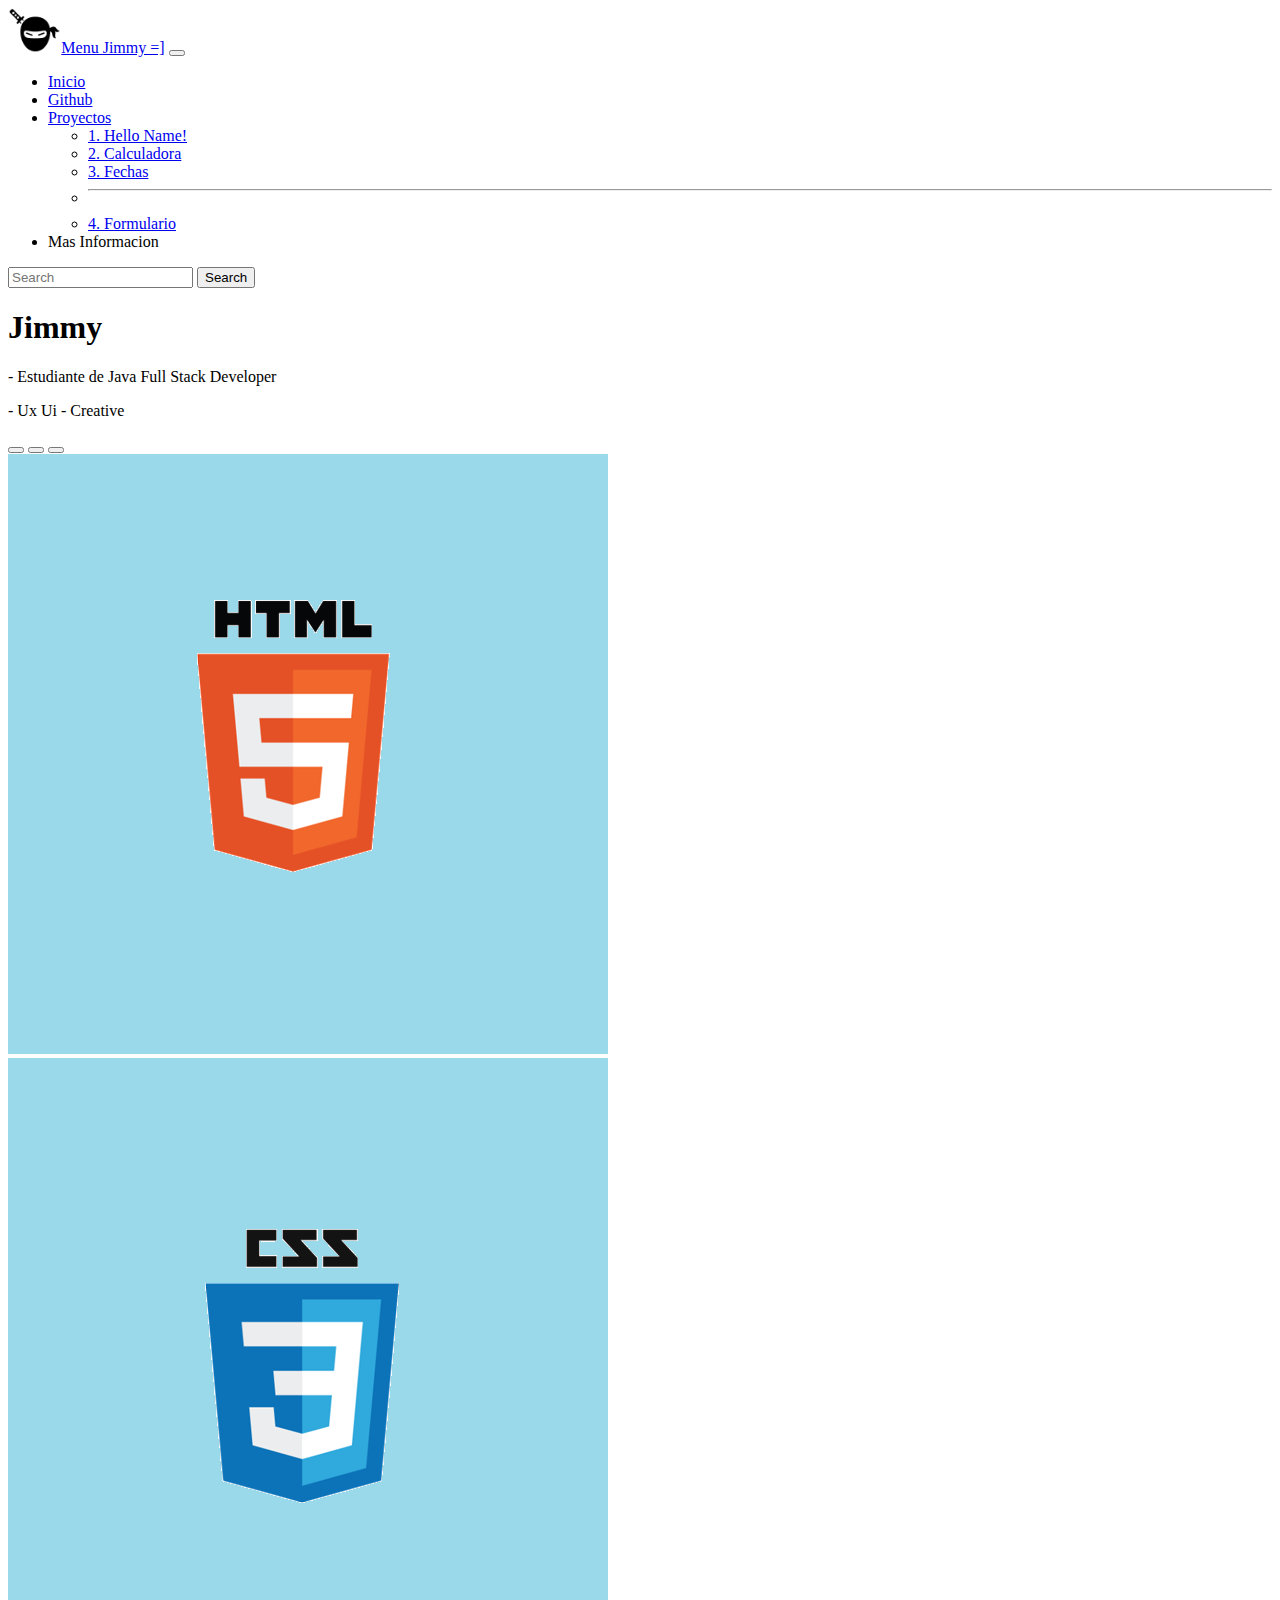
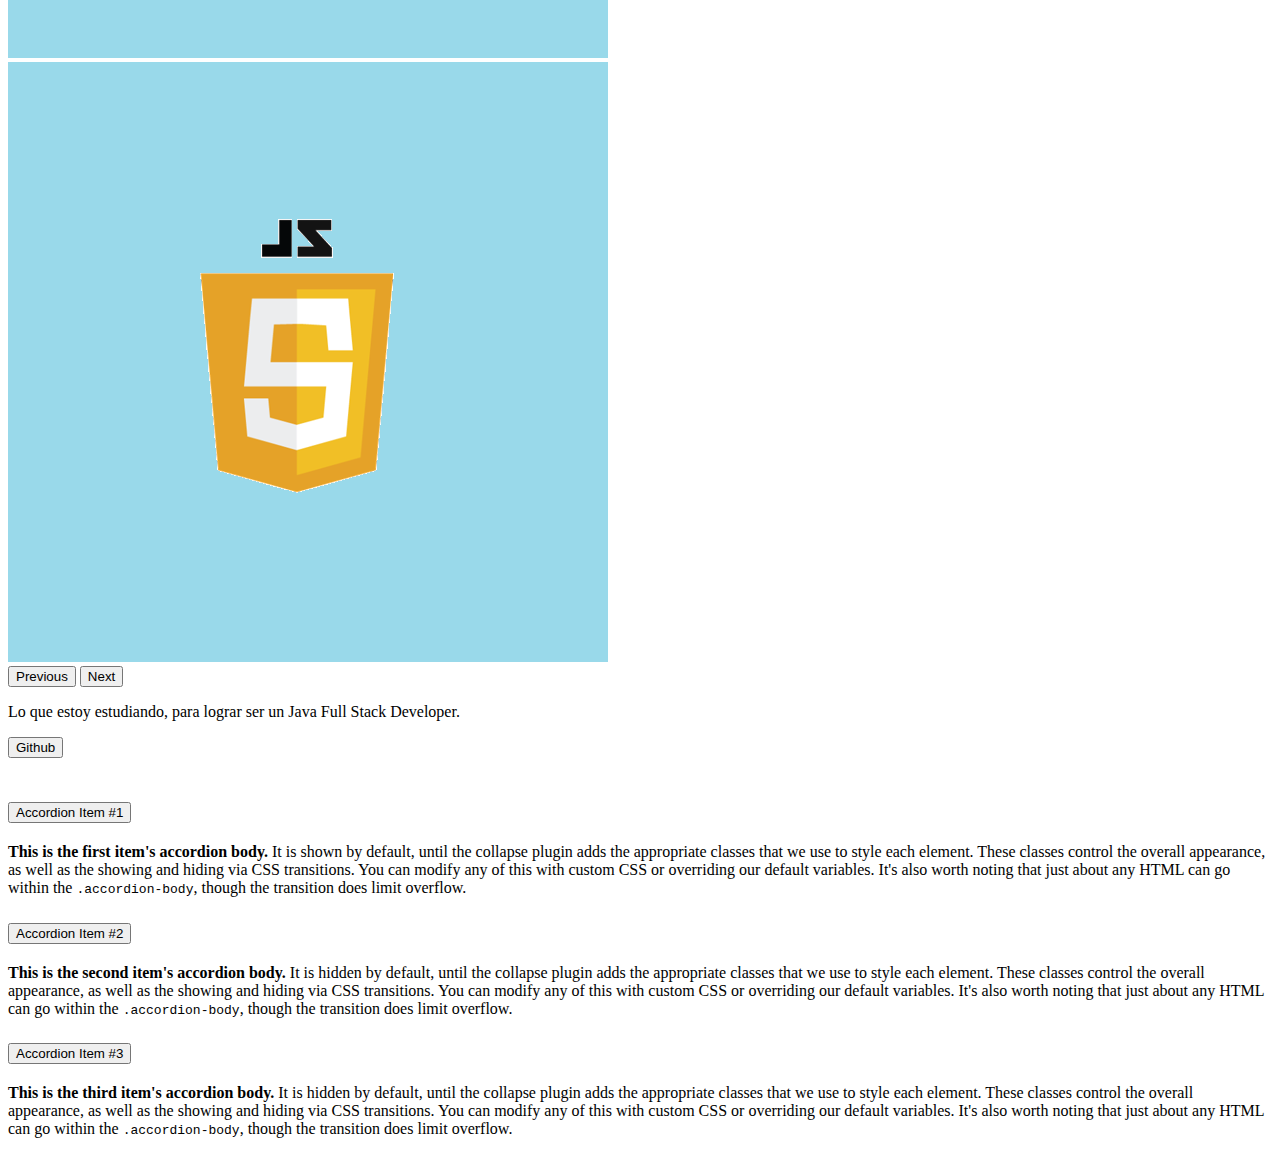
<file: index.html>
<!doctype html>
<html lang="en">

<head>
    <meta charset="utf-8">
    <meta name="viewport" content="width=device-width, initial-scale=1">
    <title>Bootstrap demo</title>
    <!-- Bootstrap CSS -->
    <link href="https://cdn.jsdelivr.net/npm/bootstrap@5.3.0-alpha1/dist/css/bootstrap.min.css" 
    rel="stylesheet"
    integrity="sha384-GLhlTQ8iRABdZLl6O3oVMWSktQOp6b7In1Zl3/Jr59b6EGGoI1aFkw7cmDA6j6gD" 
    crossorigin="anonymous">
    <!-- Css Pesonalizado -->
    <link rel="stylesheet" href="./style.css"
</head>

<body>
    <!-- navbar -->
    <nav class="navbar navbar-expand-sm bg-body-emphasis">
        <div class="container-fluid">
            <a class="navbar-brand" href="#">
                <img class="logo-ninja" src="./assets/ninja.png" alt="Logo Ninja">Menu Jimmy =]</a>
            <button class="navbar-toggler" type="button" data-bs-toggle="collapse"
                data-bs-target="#navbarSupportedContent" aria-controls="navbarSupportedContent" aria-expanded="false"
                aria-label="Toggle navigation">
                <span class="navbar-toggler-icon"></span>
            </button>
            <div class="collapse navbar-collapse" id="navbarSupportedContent">
                <ul class="navbar-nav me-auto mb-2 mb-lg-0">
                    <li class="nav-item">
                        <a class="nav-link active" aria-current="page" href="#"> Inicio </a>
                    </li>
                    <li class="nav-item">
                        <a class="nav-link" target="_blank" href="https://github.com/jimmyarq" alt="Logo Ninja"> Github </a>
                    </li>
                    <li class="nav-item dropdown">
                        <a class="nav-link dropdown-toggle" href="#" role="button" data-bs-toggle="dropdown"
                            aria-expanded="false">
                            Proyectos
                        </a>
                        <ul class="dropdown-menu">
                            <li><a class="dropdown-item" href="./conceptos/practica/index.html"> 1. Hello Name! </a></li>
                            <li><a class="dropdown-item" href="#"> 2. Calculadora </a></li>
                            <li><a class="dropdown-item" href="#"> 3. Fechas </a></li>
                            <li>
                                <hr class="dropdown-divider">
                            </li>
                            <li><a class="dropdown-item" href="#"> 4. Formulario </a></li>
                        </ul>
                    </li>
                    <li class="nav-item">
                        <a class="nav-link disabled"> Mas Informacion </a>
                    </li>
                </ul>
                <form class="d-flex" role="search">
                    <input class="form-control me-2" type="search" placeholder="Search" aria-label="Search">
                    <button class="btn btn-outline-success" type="submit">Search</button>
                </form>
            </div>
        </div>
    </nav>
    <!--  Acerca de mi-->
    <div class="container-fluid">
        <div class="row">
            <h1 class="col"> Jimmy </h1>
    </div>
    <div class"row">
        <p class="col-12 col-sm-4">
            - Estudiante de Java Full Stack Developer
        </p>
        <p class="col-12 col-sm-4">
            - Ux Ui - Creative
        </p>
    </div>
    <div class="container">
        <div class="row">
          <!-- carousel -->
          <div class="col-10 col-sm-7">
            <div id="carouselExampleIndicators" class="carousel slide">
              <div class="carousel-indicators">
                <button
                  type="button"
                  data-bs-target="#carouselExampleIndicators"
                  data-bs-slide-to="0"
                  class="active"
                  aria-current="true"
                  aria-label="Slide 1"
                ></button>
                <button
                  type="button"
                  data-bs-target="#carouselExampleIndicators"
                  data-bs-slide-to="1"
                  aria-label="Slide 2"
                ></button>
                <button
                  type="button"
                  data-bs-target="#carouselExampleIndicators"
                  data-bs-slide-to="2"
                  aria-label="Slide 3"
                ></button>
              </div>
              <div class="carousel-inner">
                <div class="carousel-item active">
                  <img
                    src="./assets/img/carousel/1. html-logo.png"
                    class="d-block w-60 mx-auto"
                    alt="1"
                  />
                </div>
                <div class="carousel-item">
                  <img
                    src="./assets/img/carousel/2. css-logo.png"
                    class="d-block w-60 mx-auto"
                    alt="2"
                  />
                </div>
                <div class="carousel-item">
                  <img
                    src="./assets/img/carousel/3. javascrip-logo.png"
                    class="d-block w-60 mx-auto"
                    alt="3"
                  />
                </div>
              </div>
              <button
                class="carousel-control-prev"
                type="button"
                data-bs-target="#carouselExampleIndicators"
                data-bs-slide="prev"
              >
                <span
                  class="carousel-control-prev-icon"
                  aria-hidden="true"
                ></span>
                <span class="visually-hidden">Previous</span>
              </button>
              <button
                class="carousel-control-next"
                type="button"
                data-bs-target="#carouselExampleIndicators"
                data-bs-slide="next"
              >
                <span
                  class="carousel-control-next-icon"
                  aria-hidden="true"
                ></span>
                <span class="visually-hidden">Next</span>
              </button>
            </div>
          </div>
          <!-- Descripción -->
          <div class="col-10 col-sm-3">
            <p>Lo que estoy estudiando, para lograr ser un Java Full Stack Developer.</p>
            <div class="text-center">
            <button type="button" class="btn btn-dark my-2 mx-auto"> Github </button>
         </div>
          </div>
        </div>
      </div>
      <br>
<!-- Acordeon -->
<div class="accordion" id="accordionExample">
    <div class="accordion-item">
      <h2 class="accordion-header" id="headingOne">
        <button class="accordion-button" type="button" data-bs-toggle="collapse" data-bs-target="#collapseOne" aria-expanded="true" aria-controls="collapseOne">
          Accordion Item #1
        </button>
      </h2>
      <div id="collapseOne" class="accordion-collapse collapse show" aria-labelledby="headingOne" data-bs-parent="#accordionExample">
        <div class="accordion-body">
          <strong>This is the first item's accordion body.</strong> It is shown by default, until the collapse plugin adds the appropriate classes that we use to style each element. These classes control the overall appearance, as well as the showing and hiding via CSS transitions. You can modify any of this with custom CSS or overriding our default variables. It's also worth noting that just about any HTML can go within the <code>.accordion-body</code>, though the transition does limit overflow.
        </div>
      </div>
    </div>
    <div class="accordion-item">
      <h2 class="accordion-header" id="headingTwo">
        <button class="accordion-button collapsed" type="button" data-bs-toggle="collapse" data-bs-target="#collapseTwo" aria-expanded="false" aria-controls="collapseTwo">
          Accordion Item #2
        </button>
      </h2>
      <div id="collapseTwo" class="accordion-collapse collapse" aria-labelledby="headingTwo" data-bs-parent="#accordionExample">
        <div class="accordion-body">
          <strong>This is the second item's accordion body.</strong> It is hidden by default, until the collapse plugin adds the appropriate classes that we use to style each element. These classes control the overall appearance, as well as the showing and hiding via CSS transitions. You can modify any of this with custom CSS or overriding our default variables. It's also worth noting that just about any HTML can go within the <code>.accordion-body</code>, though the transition does limit overflow.
        </div>
      </div>
    </div>
    <div class="accordion-item">
      <h2 class="accordion-header" id="headingThree">
        <button class="accordion-button collapsed" type="button" data-bs-toggle="collapse" data-bs-target="#collapseThree" aria-expanded="false" aria-controls="collapseThree">
          Accordion Item #3
        </button>
      </h2>
      <div id="collapseThree" class="accordion-collapse collapse" aria-labelledby="headingThree" data-bs-parent="#accordionExample">
        <div class="accordion-body">
          <strong>This is the third item's accordion body.</strong> It is hidden by default, until the collapse plugin adds the appropriate classes that we use to style each element. These classes control the overall appearance, as well as the showing and hiding via CSS transitions. You can modify any of this with custom CSS or overriding our default variables. It's also worth noting that just about any HTML can go within the <code>.accordion-body</code>, though the transition does limit overflow.
        </div>
      </div>
    </div>
  </div>
<br>
    <script src="https://cdn.jsdelivr.net/npm/bootstrap@5.3.0-alpha1/dist/js/bootstrap.bundle.min.js"
        integrity="sha384-w76AqPfDkMBDXo30jS1Sgez6pr3x5MlQ1ZAGC+nuZB+EYdgRZgiwxhTBTkF7CXvN"
        crossorigin="anonymous"></script>
</body>

</html>
</file>
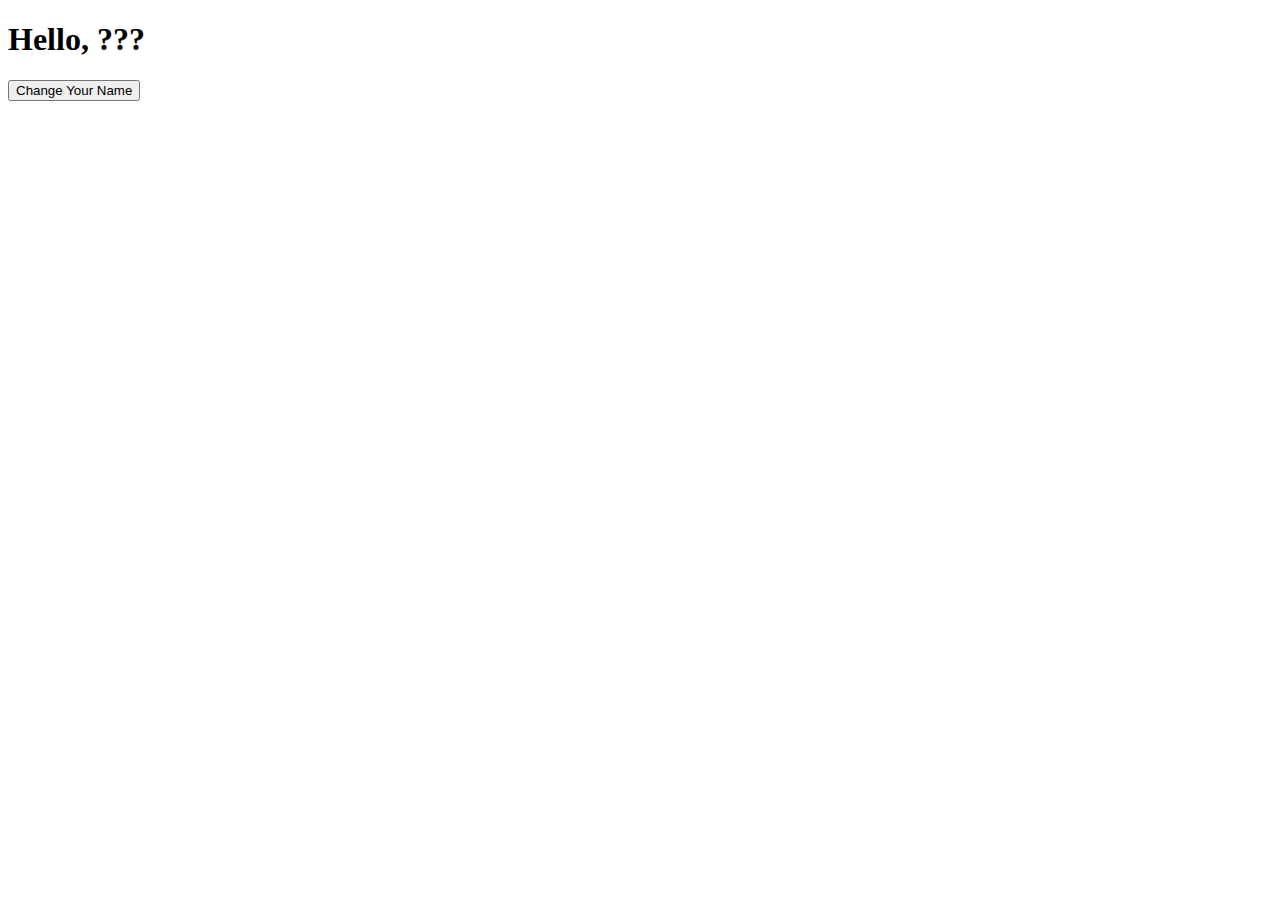
<file: conceptos/practica/index.html>
<!doctype html>
<html lang="en">
  <head>
    <meta charset="utf-8">
    <meta name="viewport" content="width=device-width, initial-scale=1">
    <title> Hello Name </title>
    <link href="https://cdn.jsdelivr.net/npm/bootstrap@5.3.0-alpha1/dist/css/bootstrap.min.css" rel="stylesheet" integrity="sha384-GLhlTQ8iRABdZLl6O3oVMWSktQOp6b7In1Zl3/Jr59b6EGGoI1aFkw7cmDA6j6gD" crossorigin="anonymous">
  </head>
  <body>
    <h1 id="greetings"> Hello, ??? </h1> 
    <script src="https://cdn.jsdelivr.net/npm/bootstrap@5.3.0-alpha1/dist/js/bootstrap.bundle.min.js" integrity="sha384-w76AqPfDkMBDXo30jS1Sgez6pr3x5MlQ1ZAGC+nuZB+EYdgRZgiwxhTBTkF7CXvN" crossorigin="anonymous"></script>
    <button onclick="changeHelloName()"> Change Your Name </button>
    <script src="./helloName.js"></script>
</body>
</html>
</file>
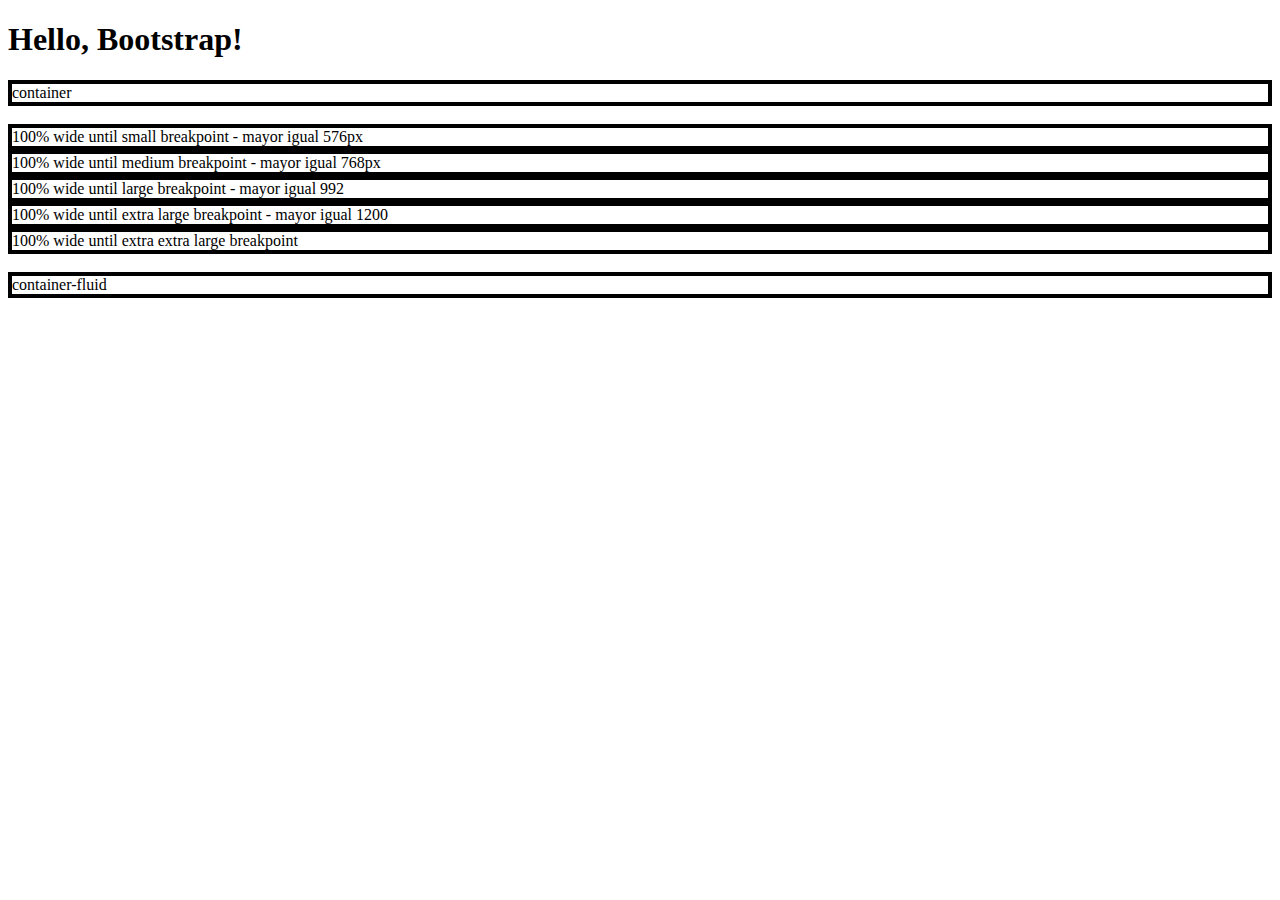
<file: conceptos/container.html>
<!doctype html>
<html lang="en">

<head>
    <meta charset="utf-8">
    <meta name="viewport" content="width=device-width, initial-scale=1">
    <title>Bootstrap demo</title>
    <link href="https://cdn.jsdelivr.net/npm/bootstrap@5.3.0-alpha1/dist/css/bootstrap.min.css" rel="stylesheet"
        integrity="sha384-GLhlTQ8iRABdZLl6O3oVMWSktQOp6b7In1Zl3/Jr59b6EGGoI1aFkw7cmDA6j6gD" crossorigin="anonymous">
    <style>
        div {
            border: 4px solid black;
        }
    </style>
</head>

<body>
    <h1>Hello, Bootstrap!</h1>
    <div class="container">
        container
    </div>
    <br>
    <div class="container-sm">100% wide until small breakpoint - mayor igual 576px</div>
    <div class="container-md">100% wide until medium breakpoint - mayor igual 768px</div>
    <div class="container-lg">100% wide until large breakpoint - mayor igual 992</div>
    <div class="container-xl">100% wide until extra large breakpoint - mayor igual 1200</div>
    <div class="container-xxl">100% wide until extra extra large breakpoint</div>
    <br>
    <div class="container-fluid"> container-fluid</div>
    <script src="https://cdn.jsdelivr.net/npm/bootstrap@5.3.0-alpha1/dist/js/bootstrap.bundle.min.js"
        integrity="sha384-w76AqPfDkMBDXo30jS1Sgez6pr3x5MlQ1ZAGC+nuZB+EYdgRZgiwxhTBTkF7CXvN"
        crossorigin="anonymous"></script>
</body>

</html>
</file>
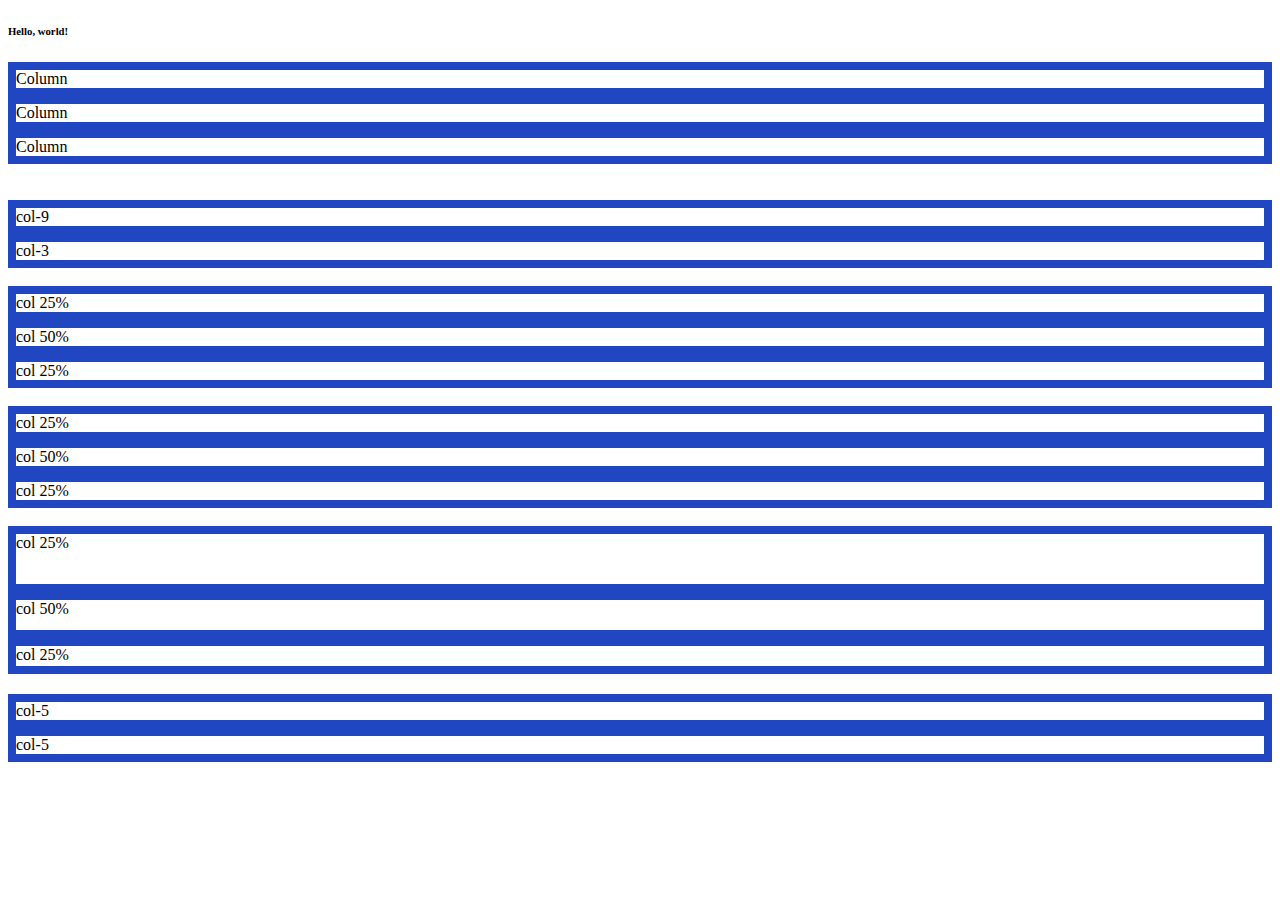
<file: conceptos/rowcol.html>
<!doctype html>
<html lang="en">

<head>
    <meta charset="utf-8">
    <meta name="viewport" content="width=device-width, initial-scale=1">
    <title>Bootstrap demo</title>
    <style>
        .container {
            border: 8px solid rgb(201, 171, 35)
        }

        .col,
        .col-3,
        .col-6,
        .col-9,
        .col-10 {
            border: 8px solid rgb(33, 70, 193)
        }
    </style>
    <link href="https://cdn.jsdelivr.net/npm/bootstrap@5.3.0-alpha1/dist/css/bootstrap.min.css" rel="stylesheet"
        integrity="sha384-GLhlTQ8iRABdZLl6O3oVMWSktQOp6b7In1Zl3/Jr59b6EGGoI1aFkw7cmDA6j6gD" crossorigin="anonymous">
</head>

<body>
    <h6>Hello, world!</h6>
    <div class="container-fluid text-center">
        <!-- clumnas proporcionales -->
        <div class="row">
            <div class="col"> Column </div>
            <div class="col"> Column </div>
            <div class="col"> Column </div>
        </div>
        <br>

    </div>
    <br>
    <!-- columnas con ancho definido -->
    <div class="container-fluid text-center">
        <div class="row">
            <div class="col-9"> col-9 </div>
            <div class="col-3"> col-3 </div>
        </div>
    </div>
    <br>
    <!-- columnas 20% 25% 50%  -->
    <div class="container-fluid text-center">
        <div class="row">
            <div class="col-3"> col 25% </div>
            <div class="col-6"> col 50% </div>
            <div class="col-3"> col 25% </div>
        </div>
        <BR>
        <!-- columnas 20% 25% 50%  a 30% 70% 100% -->
        <div class="row">
            <div class="col-3 col-sm-3"> col 25% </div>
            <div class="col-6 col-sm-6"> col 50% </div>
            <div class="col-3 col-sm-3"> col 25% </div>
        </div>
    </div>
    <BR>
    <!-- alinecion vertical -->
    <div class="row align-items-end" style="min-height: 150px;">
        <div class="col-3 align-self-start" style="height: 50px;"> col 25% </div>
        <div class="col-6 align-self-center" style="height: 30px;"> col 50% </div>
        <div class="col-3 align-self-end" style="height: 20px;"> col 25% </div>
    </div>
    <br>
    <!-- alinecion hotizontal -->
    <div class="row justify-content-around">
        <div class="col-10 col-sm-5 my-1 text-bg-primary"> col-5 </div>
        <div class="col-10 col-sm-5 my-1 text-bg-success"> col-5 </div>
    </div>
    <br>
</div>




    <script src="https://cdn.jsdelivr.net/npm/bootstrap@5.3.0-alpha1/dist/js/bootstrap.bundle.min.js"
        integrity="sha384-w76AqPfDkMBDXo30jS1Sgez6pr3x5MlQ1ZAGC+nuZB+EYdgRZgiwxhTBTkF7CXvN"
        crossorigin="anonymous"></script>
</body>

</html>
</file>
<file: style.css>
.logo-ninja{
    max-height: 45px;
}
</file>
